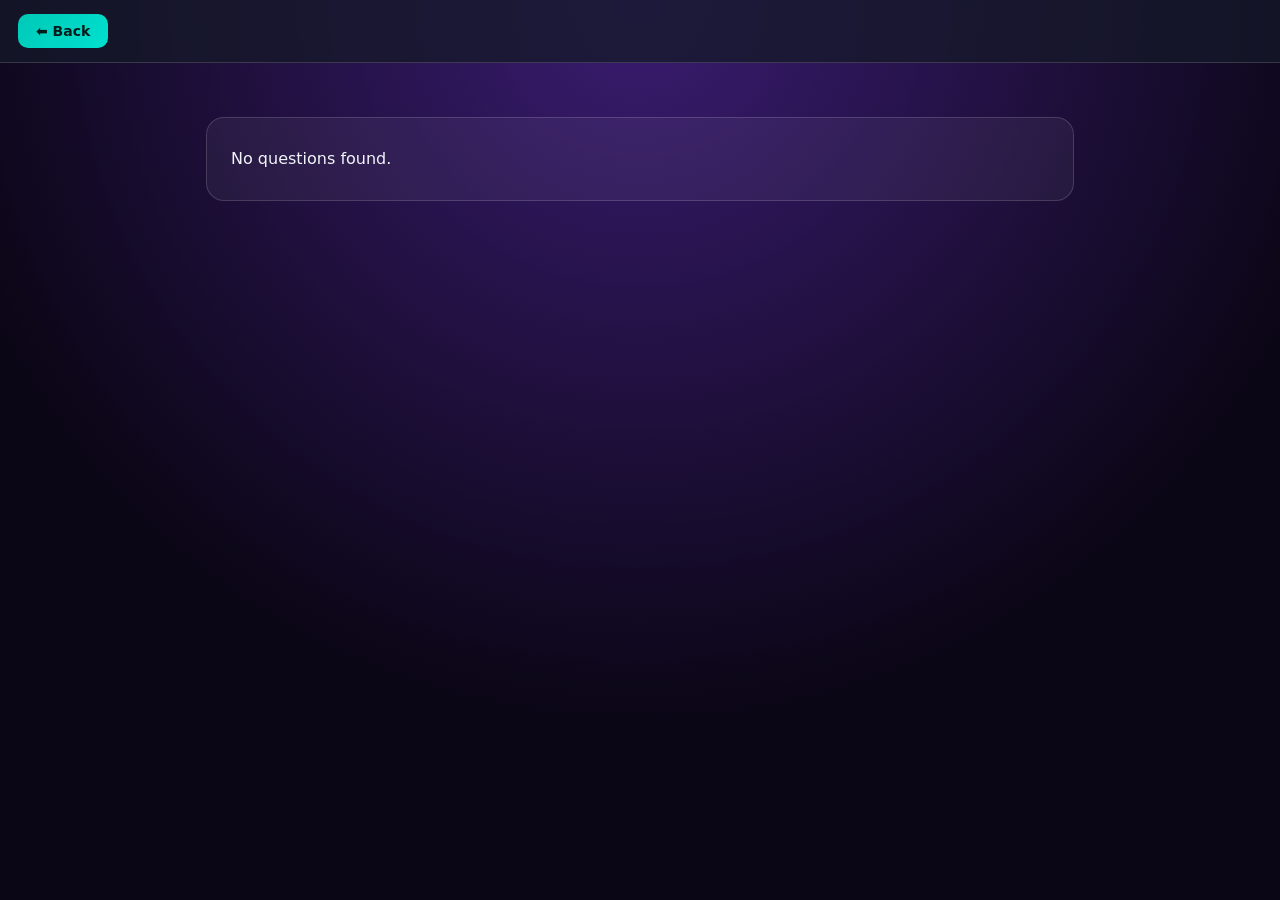
<file: imp-que.html>
<!DOCTYPE html>
<html lang="en">
    <head>
        <meta charset="UTF-8" />
        <meta name="viewport" content="width=device-width, initial-scale=1.0" />
        <link rel="stylesheet" href="css/imp.css">
        <title>Question Paper</title>

    </head>
    <body>

        <div class="topbar">
            <button id="backBtn">⬅ Back</button>
        </div>

        <div class="container">
            <h1 id="subjectTitle"></h1>
            <p id="metaInfo"></p>

            <div class="question-box">
                <ul id="questionList"></ul>
            </div>
        </div>

        <script>
    /* =========================
       BACK BUTTON
    ========================= */
    document.getElementById("backBtn").addEventListener("click", () => {
      window.history.back();
    });

    /* =========================
       GET URL PARAMS
    ========================= */
    // Get query parameters
const urlParams = new URLSearchParams(window.location.search);
const semester = urlParams.get("semester");
const subject = urlParams.get("subject");

// DOM elements
const subjectTitle = document.getElementById("subjectTitle");
const metaInfo = document.getElementById("metaInfo");
const questionList = document.getElementById("questionList");

// Fetch JSON
fetch("data/papers.json")
  .then(res => res.json())
  .then(data => {
    const semesters = data.semesters;

    let targetSubject = null;

    // Loop through semesters to find the subject
    for (let semKey in semesters) {
      if (semesters[semKey][subject]) {
        targetSubject = semesters[semKey][subject];
        break;
      }
    }

    if (!targetSubject) {
      questionList.innerHTML = "<li>No questions found.</li>";
      return;
    }

    // Set title
    subjectTitle.textContent = targetSubject.subjectname;

    // Optional meta info
    metaInfo.textContent = `Course: ${data.course} | University: ${data.university}`;

    // Render questions
    const questions = targetSubject.questions;
    questionList.innerHTML = ""; // Clear previous
    Object.values(questions).forEach((questionText, index) => {
      const li = document.createElement("li");

      // ✅ THIS IS WHERE YOUR LINE GOES
      li.innerHTML = `
        <div class="q-no">${index + 1}</div>
        <div>${questionText}</div>
      `;

      questionList.appendChild(li);
    });
  })
  .catch(err => console.error("Error loading JSON:", err));
  </script>

    </body>
</html>
</file>
<file: css/imp.css>
:root {
  --bg-main: radial-gradient(circle at top, #3a1c71, #0b0616 65%);
  --box-bg: rgba(255, 255, 255, 0.05);
  --border-color: rgba(255, 255, 255, 0.15);

  --text-main: #f1f5f9;
  --text-muted: #a0a8b3;

  --accent: #ff4d4d;
  --accent-2: #ffb347;

  --nav-bg: rgba(20, 24, 40, 0.75);
}

/* ===== RESET ===== */
* {
  margin: 0;
  padding: 0;
  box-sizing: border-box;
  font-family: "Segoe UI", system-ui, sans-serif;
}

/* ===== BODY ===== */
body {
  background: var(--bg-main);
  color: var(--text-main);
  min-height: 100vh;
}

/* ===== TOP BAR ===== */
.topbar {
  position: sticky;
  top: 0;
  display: flex;
  align-items: center;
  gap: 14px;
  padding: 14px 18px;
  background: var(--nav-bg);
  border-bottom: 1px solid var(--border-color);
  z-index: 100;
}

.topbar button {
  background: linear-gradient(135deg, #00c9b7, #00e0cf);
  color: #001c1a;
  border: none;
  padding: 9px 18px;
  border-radius: 10px;
  font-size: 14px;
  font-weight: 600;
  cursor: pointer;
  transition: transform 0.2s ease, box-shadow 0.2s ease;
}

.topbar button:hover {
  transform: translateY(-2px);
  box-shadow: 0 8px 18px rgba(0, 224, 207, 0.4);
}

/* ===== CONTAINER ===== */
.container {
  max-width: 900px;
  margin: auto;
  padding: 28px 16px 60px;
}

/* ===== SUBJECT TITLE ===== */
#subjectTitle {
  font-size: 2rem;
  font-weight: 700;
  text-align: center;
  margin-bottom: 6px;
  color: var(--accent);
}

/* ===== META ===== */
#metaInfo {
  text-align: center;
  color: var(--text-muted);
  font-size: 0.95rem;
  margin-bottom: 26px;
}

/* ===== MAIN QUESTION BOX ===== */
.question-box {
  background: var(--box-bg);
  border: 1px solid var(--border-color);
  border-radius: 18px;
  padding: 28px 24px;
}

/* ===== QUESTIONS LIST ===== */
#questionList {
  list-style: none;
  display: flex;
  flex-direction: column;
  gap: 18px;
}

/* ===== SINGLE QUESTION ===== */
#questionList li {
  display: flex;
  gap: 14px;
  line-height: 1.65;
  padding-bottom: 14px;
  border-bottom: 1px dashed rgba(255,255,255,0.12);
}

/* Remove last border */
#questionList li:last-child {
  border-bottom: none;
  padding-bottom: 0;
}

/* ===== QUESTION NUMBER ===== */
.q-no {
  min-width: 34px;
  height: 34px;
  background: linear-gradient(135deg, var(--accent), var(--accent-2));
  color: #fff;
  border-radius: 50%;
  display: flex;
  align-items: center;
  justify-content: center;
  font-weight: 700;
  font-size: 14px;
  flex-shrink: 0;
}

/* ===== MOBILE ===== */
@media (max-width: 600px) {
  #subjectTitle {
    font-size: 1.4rem;
  }

  .question-box {
    padding: 20px 16px;
  }

  #questionList li {
    font-size: 0.95rem;
  }
}
</file>
